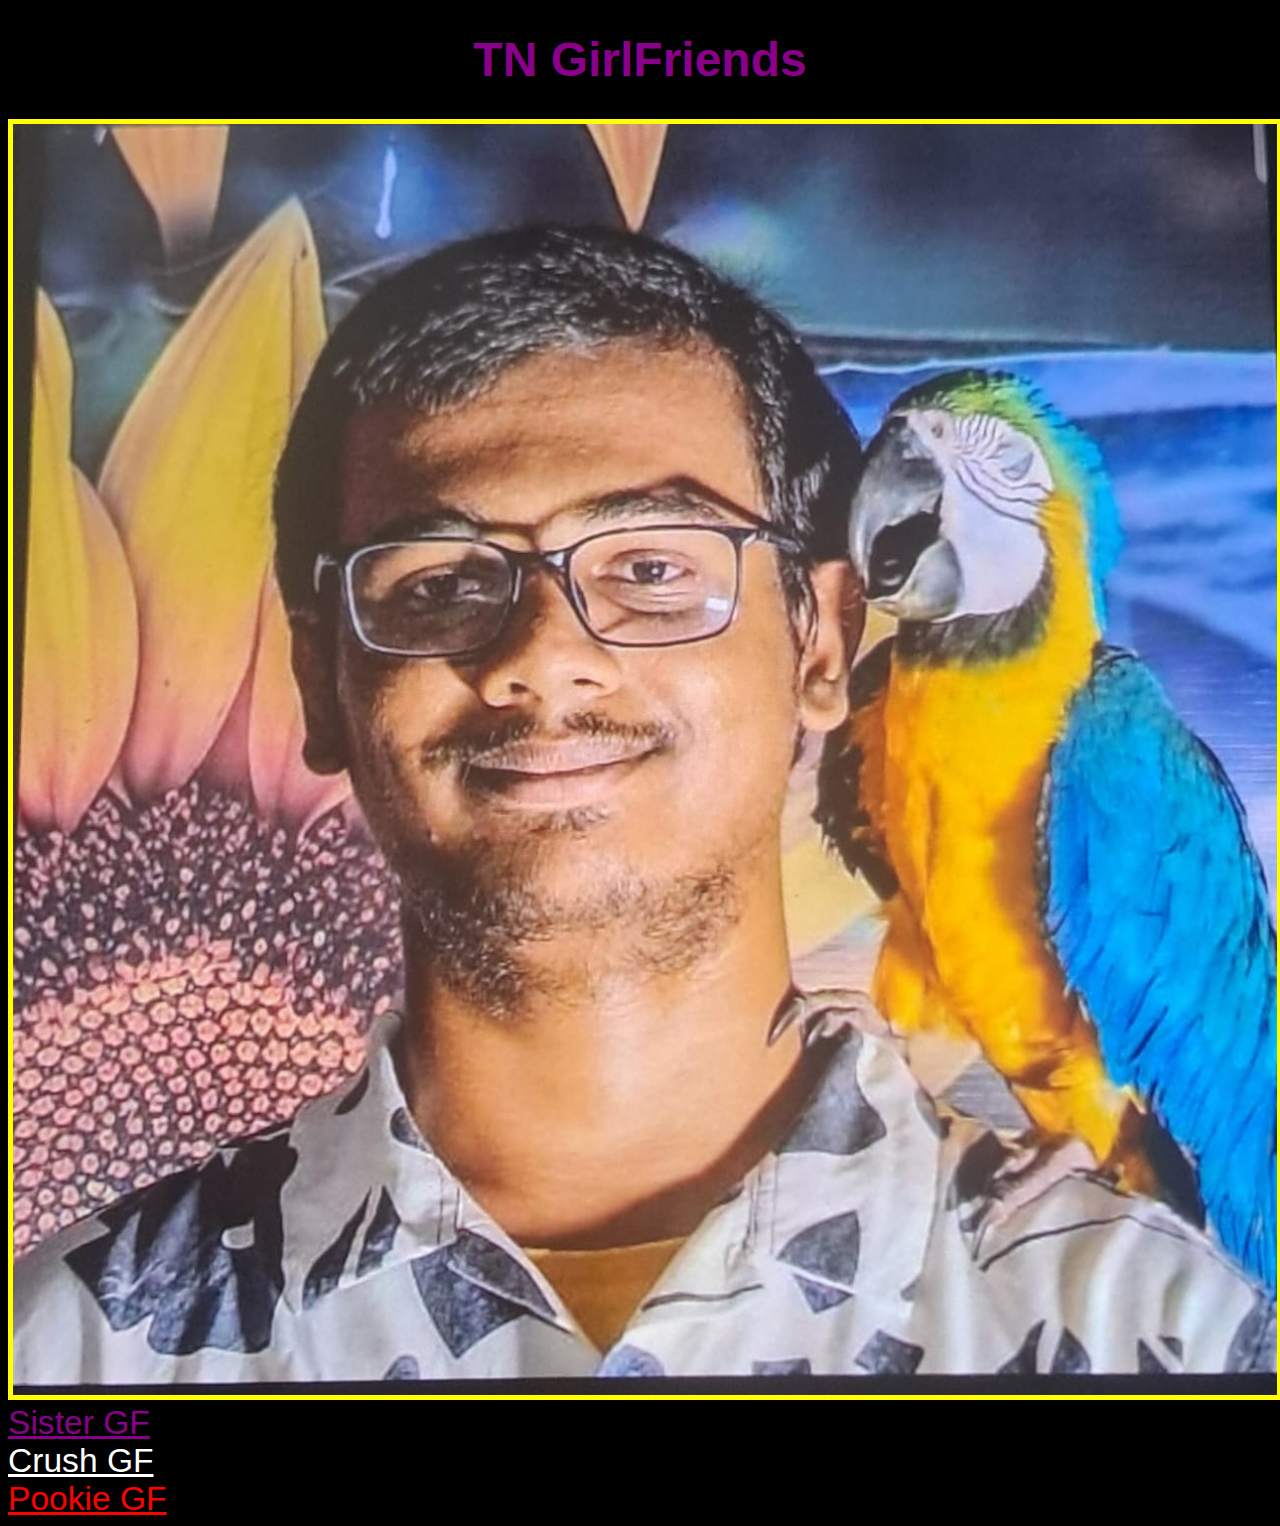
<file: index.html>
<!DOCTYPE html>
<html lang="en">
<head>
    <meta charset="UTF-8">
    <meta name="viewport" content="width=device-width, initial-scale=1.0">
    <title>Thug GFs</title>
    <link rel="stylesheet" href="./practise.css" />
</head>
<body>
    <h1 id="tn1"> TN GirlFriends</h1>
    <img src="./WhatsApp Image 2025-08-25 at 19.35.57.jpeg" />
    <a id="be" href="./b.html"> Sister GF</a>
    <br />
    <a id="dh" href="./d.html"> Crush GF</a>
    <br />
    <a id="sa" href="./s.html"> Pookie GF</a>
    
</body>
</html>
</file>
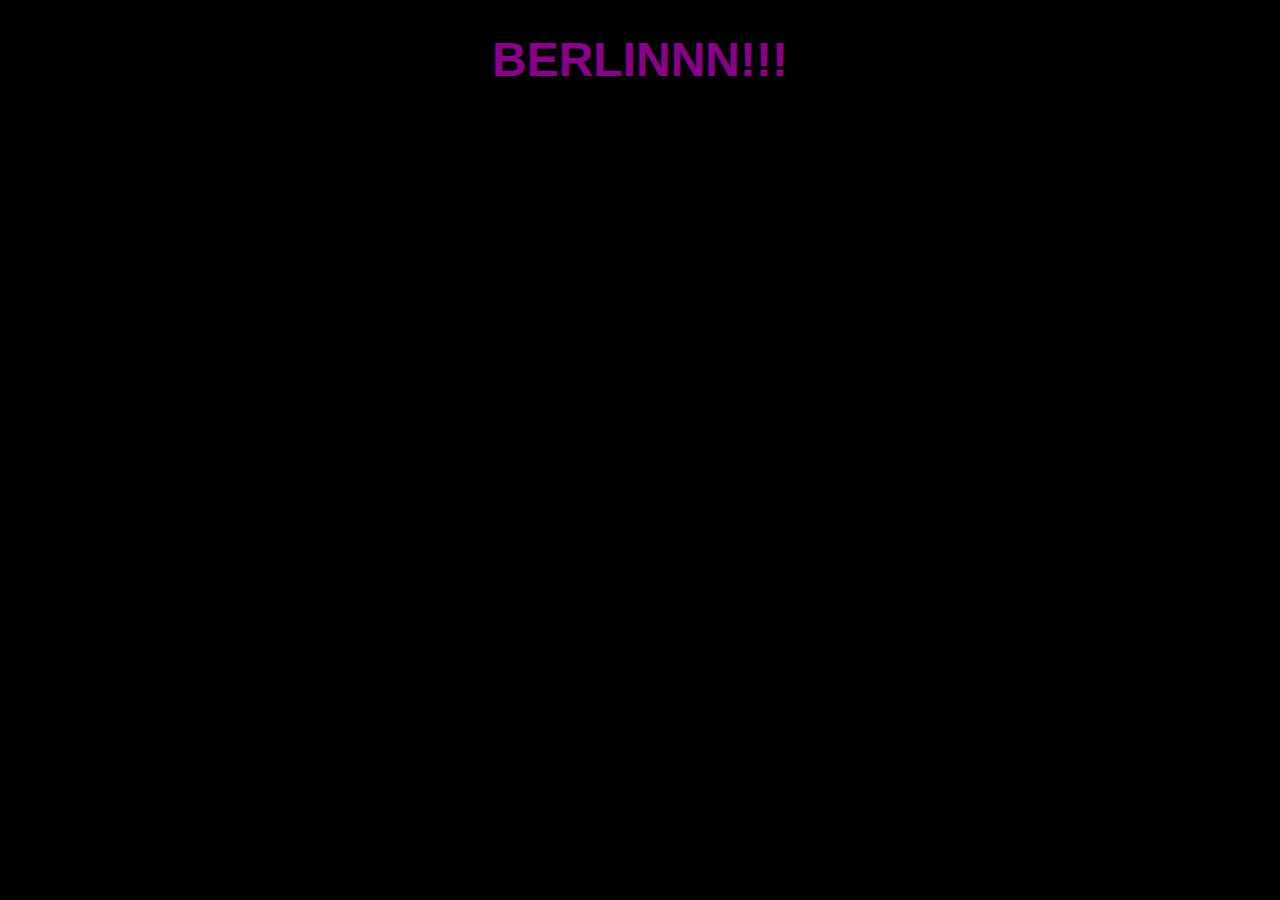
<file: b.html>
<!DOCTYPE html>
<html lang="en">
<head>
    <meta charset="UTF-8">
    <meta name="viewport" content="width=device-width, initial-scale=1.0">
    <title>BERLIN</title>
    <link rel="stylesheet" href="./practise.css" />
</head>
<body>
    <h1 ID="tn1"> BERLINNN!!!</h1>

    
</body>
</html>
</file>
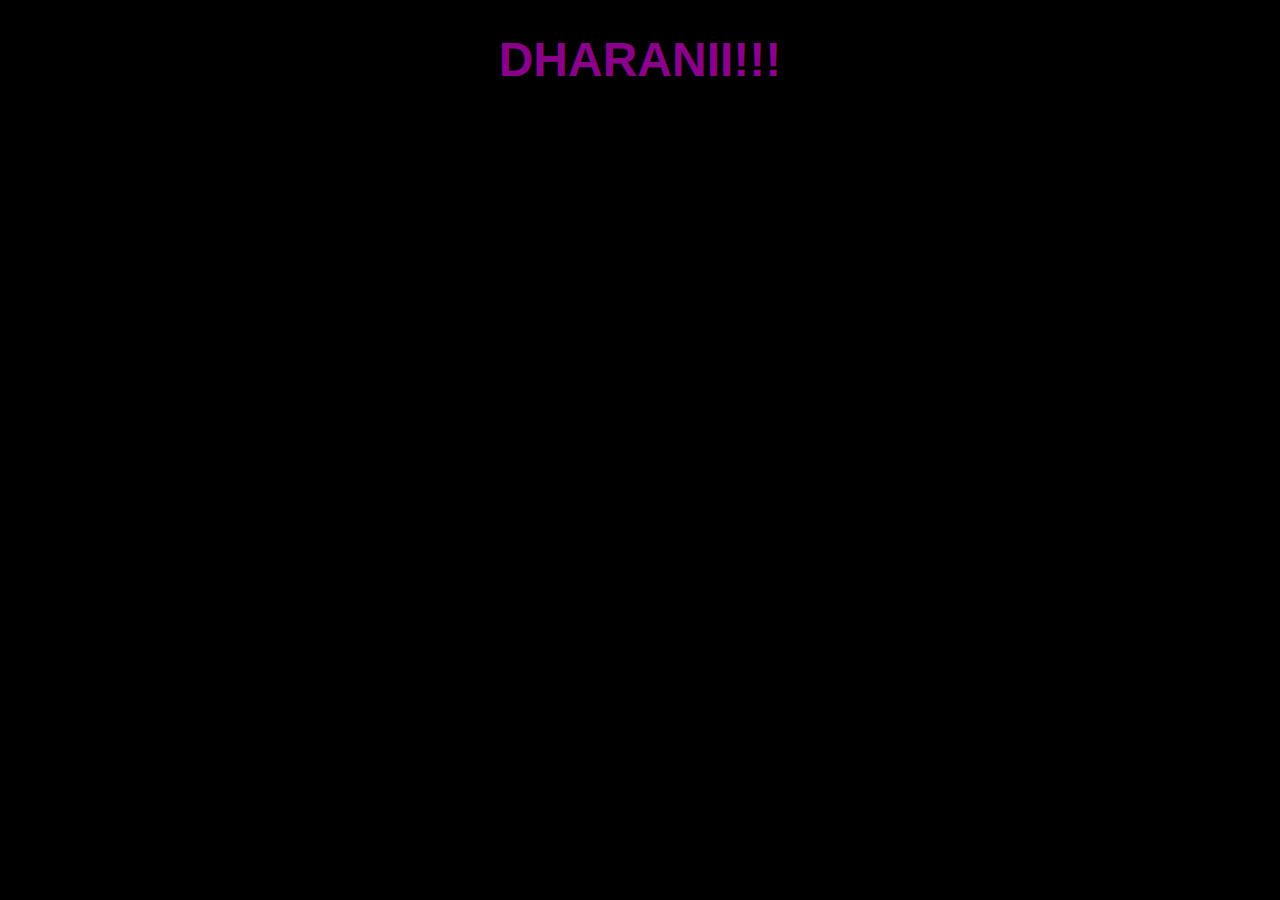
<file: d.html>
<!DOCTYPE html>
<html lang="en">
<head>
    <meta charset="UTF-8">
    <meta name="viewport" content="width=device-width, initial-scale=1.0">
    <title>DHARANI</title>
    <link rel="stylesheet" href="./practise.css" />
</head>
<body>
    <h1 ID="tn1"> DHARANII!!!</h1>

    
</body>
</html>
</file>
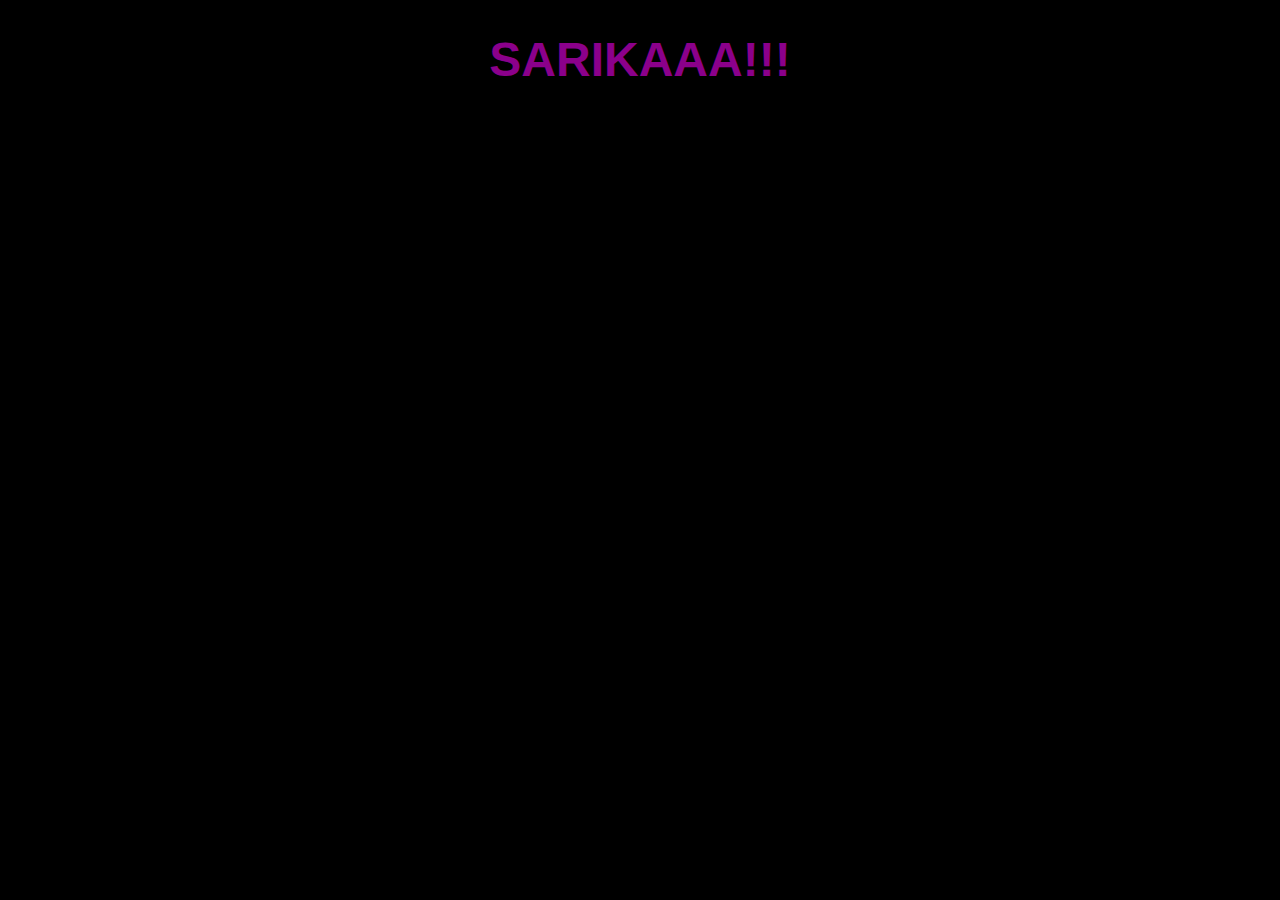
<file: s.html>
<!DOCTYPE html>
<html lang="en">
<head>
    <meta charset="UTF-8">
    <meta name="viewport" content="width=device-width, initial-scale=1.0">
    <title>SARIKA</title>
    <link rel="stylesheet" href="./practise.css" />
</head>
<body>
    <h1 ID="tn1"> SARIKAAA!!!</h1>

    
</body>
</html>
</file>
<file: practise.css>
#tn1{
    text-align: center;
    color:darkmagenta;
    font-family: Arial, Helvetica, sans-serif;
    font-size: 3em;
}
html{
    background-color: black;
}
img{
    width: 100%;
    border: 5px solid yellow;
}
#ll{
    width: 50%;
   margin-left: 25%;
margin-top: 100px;

}
#be{
    color: darkmagenta;
    font-family: Verdana, Geneva, Tahoma, sans-serif;
    font-size: 2.1em;
}
#sa{
    color: red;
    font-family: Verdana, Geneva, Tahoma, sans-serif;
    font-size: 2.1em;
}
#dh{
     color: white;
    font-family: Verdana, Geneva, Tahoma, sans-serif;
    font-size: 2.1em;
}
</file>
